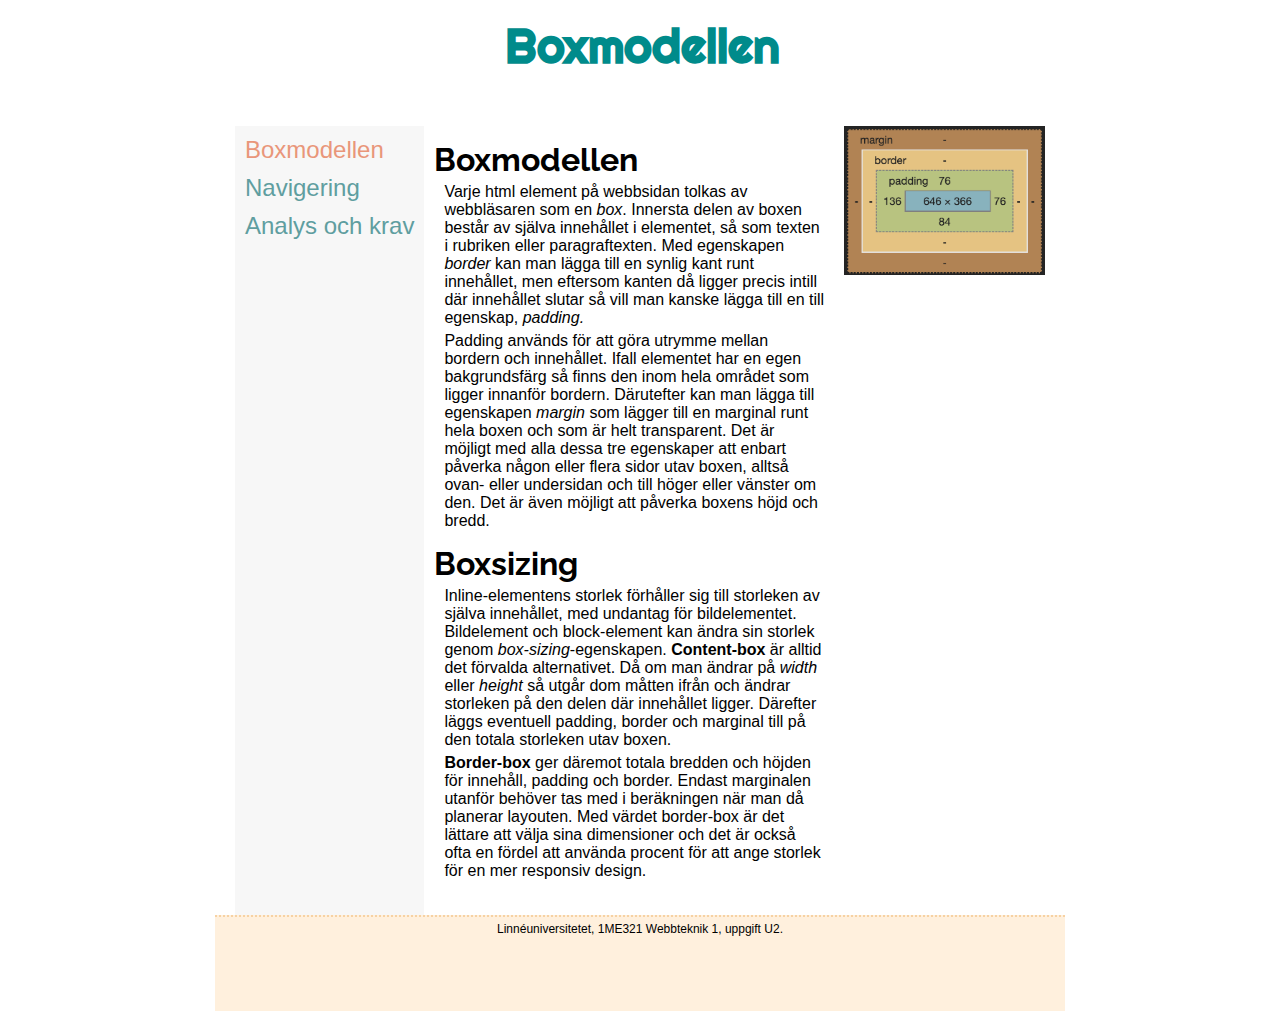
<file: index.html>
<!DOCTYPE html>
<html lang="sv">
<head>
    <meta charset="UTF-8">
    <meta name="viewport" content="width=device-width, initial-scale=1.0">
    <title>Boxmodellen</title>
    <link href="https://fonts.googleapis.com/css2?family=Righteous&display=swap" rel="stylesheet">
    <link href="https://fonts.googleapis.com/css2?family=Raleway&display=swap" rel="stylesheet">
    <link rel="stylesheet" href="style.css">
</head>
<body>
    <label for="navCheckbox" id="navIcon"></label>
    <input type="checkbox" id="navCheckbox">
    <nav>
        <ul>
            <li><a href="index.html" class="thisPage">Boxmodellen</a></li>
            <li><a href="page2.html">Navigering</a></li>
            <li><a href="page3.html">Analys och krav</a></li>
        </ul>
    </nav>
    <header>
        <h1>Boxmodellen</h1>
    </header>
    <main>
        <h1>Boxmodellen</h1>
        <p>Varje html element på webbsidan tolkas av webbläsaren som en <i>box</i>. Innersta delen av boxen består av själva innehållet i elementet, så som texten i rubriken eller paragraftexten. Med egenskapen <i>border</i> kan man lägga till en synlig kant runt innehållet, men eftersom kanten då ligger precis intill där innehållet slutar så vill man kanske lägga till en till egenskap, <i>padding.</i> </p>
        <p>Padding används för att göra utrymme mellan bordern och innehållet. Ifall elementet har en egen bakgrundsfärg så finns den inom hela området som ligger innanför bordern. Därutefter kan man lägga till egenskapen <i>margin</i> som lägger till en marginal runt hela boxen och som är helt transparent. Det är möjligt med alla dessa tre egenskaper att enbart påverka någon eller flera sidor utav boxen, alltså ovan- eller undersidan och till höger eller vänster om den. Det är även möjligt att påverka boxens höjd och bredd.</p>
        <div id="box" class="images">
            <img src="img/box.png" alt="Box med content-storlek, padding, border och margin">
        </div>
        <h1>Boxsizing</h1>
        <p>Inline-elementens storlek förhåller sig till storleken av själva innehållet, med undantag för bildelementet. Bildelement och block-element kan ändra sin storlek genom <i>box-sizing</i>-egenskapen. <strong>Content-box</strong> är alltid det förvalda alternativet. Då om man ändrar på <i>width</i> eller <i>height</i> så utgår dom måtten ifrån och ändrar storleken på den delen där innehållet ligger. Därefter läggs eventuell padding, border och marginal till på den totala storleken utav boxen.</p>
        <p><strong>Border-box</strong> ger däremot totala bredden och höjden för innehåll, padding och border. Endast marginalen utanför behöver tas med i beräkningen när man då planerar layouten. Med värdet border-box är det lättare att välja sina dimensioner och det är också ofta en fördel att använda procent för att ange storlek för en mer responsiv design.</p>
    </main>
    <aside>
        <div id="box2" class="images">
            <img src="img/box.png" alt="Box med content-storlek, padding, border och margin">
        </div>
    </aside>
    <footer>
        <p>Linnéuniversitetet, 1ME321 Webbteknik 1, uppgift U2. </p>
    </footer>
</body>
</html>
</file>
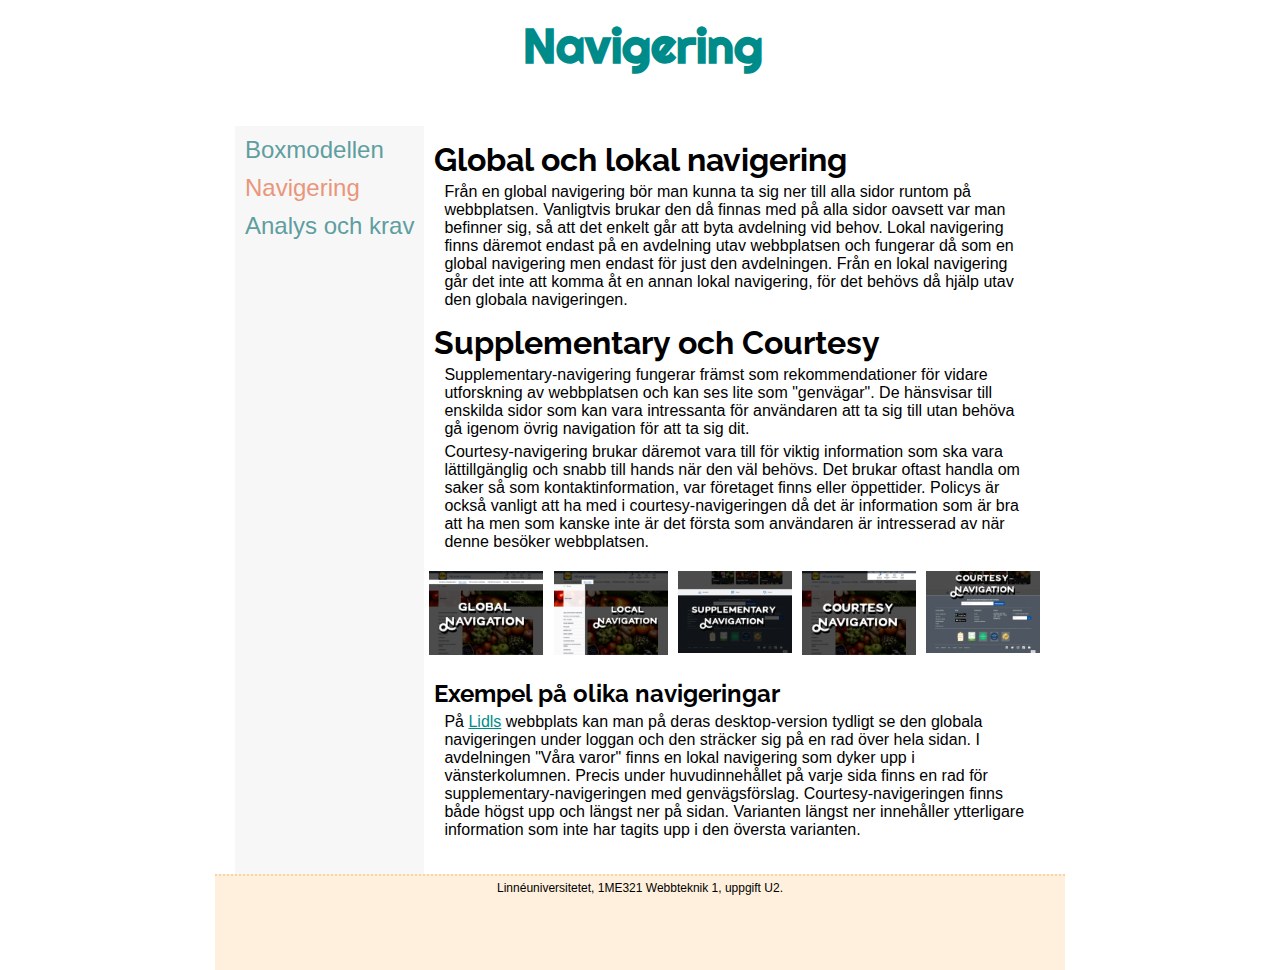
<file: page2.html>
<!DOCTYPE html>
<html lang="sv">
<head>
    <meta charset="UTF-8">
    <meta name="viewport" content="width=device-width, initial-scale=1.0">
    <title>Navigering</title>
    <link href="https://fonts.googleapis.com/css2?family=Righteous&display=swap" rel="stylesheet">
    <link href="https://fonts.googleapis.com/css2?family=Raleway&display=swap" rel="stylesheet">
    <link rel="stylesheet" href="style.css">
</head>
<body>
    <label for="navCheckbox" id="navIcon"></label>
    <input type="checkbox" id="navCheckbox">
    <nav>
        <ul>
            <li><a href="index.html">Boxmodellen</a></li>
            <li><a href="page2.html" class="thisPage">Navigering</a></li>
            <li><a href="page3.html">Analys och krav</a></li>
        </ul>
    </nav>
    <header>
        <h1>Navigering</h1>
    </header>
    <main>
        <h1>Global och lokal navigering</h1>
        <p>Från en global navigering bör man kunna ta sig ner till alla sidor runtom på webbplatsen. Vanligtvis brukar den då finnas med på alla sidor oavsett var man befinner sig, så att det enkelt går att byta avdelning vid behov. Lokal navigering finns däremot endast på en avdelning utav webbplatsen och fungerar då som en global navigering men endast för just den avdelningen. Från en lokal navigering går det inte att komma åt en annan lokal navigering, för det behövs då hjälp utav den globala navigeringen.</p>
        <h1>Supplementary och Courtesy</h1>
        <p>Supplementary-navigering fungerar främst som rekommendationer för vidare utforskning av webbplatsen och kan ses lite som "genvägar". De hänsvisar till enskilda sidor som kan vara intressanta för användaren att ta sig till utan behöva gå igenom övrig navigation för att ta sig dit.</p>
        <p>Courtesy-navigering brukar däremot vara till för viktig information som ska vara lättillgänglig och snabb till hands när den väl behövs. Det brukar oftast handla om saker så som kontaktinformation, var företaget finns eller öppettider. Policys är också vanligt att ha med i courtesy-navigeringen då det är information som är bra att ha men som kanske inte är det första som användaren är intresserad av när denne besöker webbplatsen.</p>
        <div class="images gallery">
            <div>
                <img id="img1" src="img/global-nav.jpg" alt="Bildexempel på golbal navigation">
            </div>
            <div>
                <img id="img2" src="img/local-nav.jpg" alt="Bildexempel på lokal navigation">
            </div>
            <div>
                <img id="img3" src="img/supplementary.jpg" alt="Bildexempel på supplementary navigation">
            </div>
            <div>
                <img id="img4" src="img/courtesy-top.jpg" alt="Bildexempel på courtesy navigation">
            </div>
            <div>
                <img id="img5" src="img/courtesy-bottom.jpg" alt="Bildexempel på courtesy navigation">
            </div>
        </div>
        <h2>Exempel på olika navigeringar</h2>
        <p>På <a href="https://www.lidl.se/sv" target="_blank">Lidls</a> webbplats kan man på deras desktop-version tydligt se den globala navigeringen under loggan och den sträcker sig på en rad över hela sidan. I avdelningen &quot;Våra varor&quot; finns en lokal navigering som dyker upp i vänsterkolumnen. Precis under huvudinnehållet på varje sida finns en rad för supplementary-navigeringen med genvägsförslag. Courtesy-navigeringen finns både högst upp och längst ner på sidan. Varianten längst ner innehåller ytterligare information som inte har tagits upp i den översta varianten.</p>
    </main>
    <aside>
    </aside>
    <footer>
        <p>Linnéuniversitetet, 1ME321 Webbteknik 1, uppgift U2. </p>
    </footer>
</body>
</html>
</file>
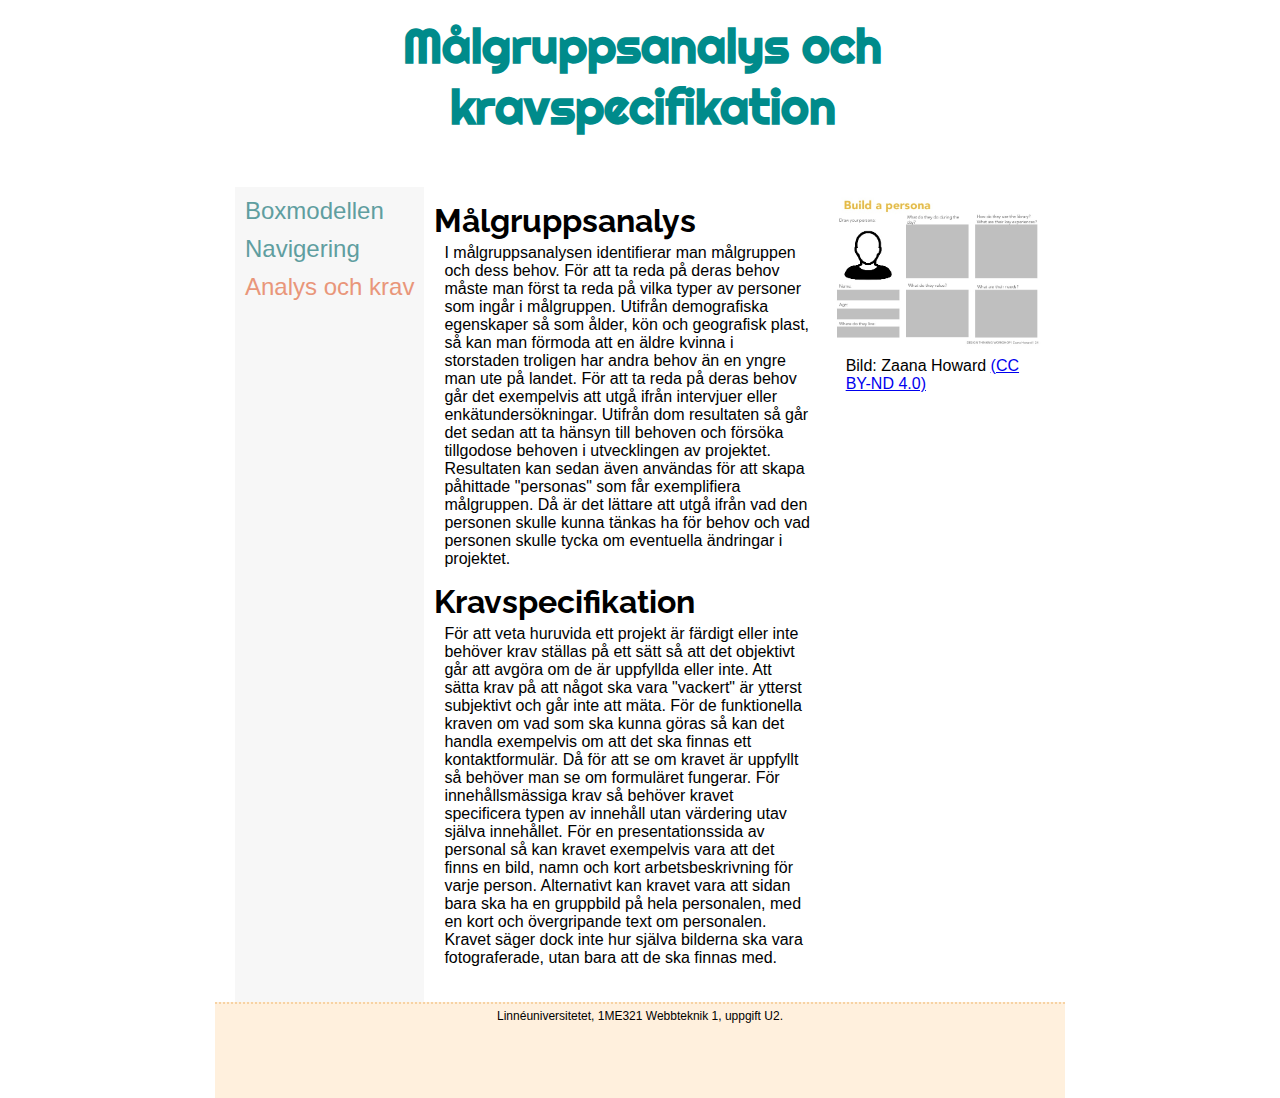
<file: page3.html>
<!DOCTYPE html>
<html lang="sv">
<head>
    <meta charset="UTF-8">
    <meta name="viewport" content="width=device-width, initial-scale=1.0">
    <title>Målgruppsanalys och kravspecifikation</title>
    <link href="https://fonts.googleapis.com/css2?family=Righteous&display=swap" rel="stylesheet">
    <link href="https://fonts.googleapis.com/css2?family=Raleway&display=swap" rel="stylesheet">
    <link rel="stylesheet" href="style.css">
</head>
<body>
    <label for="navCheckbox" id="navIcon"></label>
    <input type="checkbox" id="navCheckbox">
    <nav>
        <ul>
            <li><a href="index.html">Boxmodellen</a></li>
            <li><a href="page2.html">Navigering</a></li>
            <li><a href="page3.html" class="thisPage">Analys och krav</a></li>
        </ul>
    </nav>
    <header>
        <h1>Målgruppsanalys och kravspecifikation</h1>
    </header>
    <main>
        <h1>Målgruppsanalys</h1>
        <p>I målgruppsanalysen identifierar man målgruppen och dess behov. För att ta reda på deras behov måste man först ta reda på vilka typer av personer som ingår i målgruppen. Utifrån demografiska egenskaper så som ålder, kön och geografisk plast, så kan man förmoda att en äldre kvinna i storstaden troligen har andra behov än en yngre man ute på landet. För att ta reda på deras behov går det exempelvis att utgå ifrån intervjuer eller enkätundersökningar. Utifrån dom resultaten så går det sedan att ta hänsyn till behoven och försöka tillgodose behoven i utvecklingen av projektet. Resultaten kan sedan även användas för att skapa påhittade &quot;personas&quot; som får exemplifiera målgruppen. Då är det lättare att utgå ifrån vad den personen skulle kunna tänkas ha för behov och vad personen skulle tycka om eventuella ändringar i projektet.</p>
        <div id="persona" class="images">
            <img src="img/personas.jpg" alt="Mall för att skapa en persona">
            <p>Bild: Zaana Howard <a href="https://creativecommons.org/licenses/by-nd/4.0/" target="_blank">(CC BY-ND 4.0)</a></p>
        </div> 
        <h1>Kravspecifikation</h1>
        <p>För att veta huruvida ett projekt är färdigt eller inte behöver krav ställas på ett sätt så att det objektivt går att avgöra om de är uppfyllda eller inte. Att sätta krav på att något ska vara &quot;vackert&quot; är ytterst subjektivt och går inte att mäta. För de funktionella kraven om vad som ska kunna göras så kan det handla exempelvis om att det ska finnas ett kontaktformulär. Då för att se om kravet är uppfyllt så behöver man se om formuläret fungerar. För innehållsmässiga krav så behöver kravet specificera typen av innehåll utan värdering utav själva innehållet. För en presentationssida av personal så kan kravet exempelvis vara att det finns en bild, namn och kort arbetsbeskrivning för varje person. Alternativt kan kravet vara att sidan bara ska ha en gruppbild på hela personalen, med en kort och övergripande text om personalen. Kravet säger dock inte hur själva bilderna ska vara fotograferade, utan bara att de ska finnas med.</p>
    </main>
    <aside>
        <div id="persona2" class="images">
            <img src="img/personas.jpg" alt="Mall för att skapa en persona">
            <p>Bild: Zaana Howard <a href="https://creativecommons.org/licenses/by-nd/4.0/" target="_blank">(CC BY-ND 4.0)</a></p>
        </div> 
    </aside>
    <footer>
        <p>Linnéuniversitetet, 1ME321 Webbteknik 1, uppgift U2. </p>
    </footer>
</body>
</html>
</file>
<file: style.css>
@charset "UTF-8";

* {
    margin: 0;
    padding: 0;
}

html {
    font-size: 16px;
}

body {
    font-family: 'Segoe UI', Tahoma, Geneva, Verdana, sans-serif;
    margin: 0 auto;
    max-width: 850px;
}


/* Style for header */
header h1 {
    font-family: 'Righteous', cursive;
    font-size: 2rem;
    text-align: center;
    color: darkcyan;
    clear: both;
}


/* Style for main page */
h1, h2, h3 {
    font-family: 'Raleway', Calibri, 'Trebuchet MS', sans-serif;
    margin-top: 15px;
    margin-left: 5px;
}

p {
    margin: 5px 15px 5px 15px;
}

main a:link {
    color: darkcyan;
}

main a:visited {
    color: rgb(64, 55, 121);
}

main a:hover, a:active {
    color: darkslategray;
}


/*   ----- Navigation -----   */
#navIcon {
    background-image: url(/img/menuicon.png);
    display: block;
    cursor: pointer;
    width: 24px;
    height: 24px;
    float: right;
    margin: 20px;
}

#navCheckbox {
    display: none;
}

#navCheckbox ~ nav {
    display: none;
}

#navCheckbox:checked ~ nav {
    display: block;
}

nav ul {
    list-style: none;
    margin: 0;
    padding: 5px;
}

nav ul li {
    padding: 5px;
}

nav a {
    text-decoration: none;
    font-size: 1.45rem;
}

nav a:link, a:visited {
    color: cadetblue;
}

nav a:hover, a:active {
    color: darkcyan;
}

nav a.thisPage {
    color: darksalmon;
}
/*   ----- END of Navigation -----   */


/* Styles for images */
img {
    max-width: 100%;
}

.images {
    display: flex;
    justify-content: center;
}

.gallery {
    display: grid;
    grid-template-columns: minmax(50px, 150px) minmax(50px, 150px);
    grid-template-rows: auto;
    grid-gap: 10px;
    grid-template-areas: 
    "img1  img2"
    "img3  img4"
    "img5  .";
}

#img1 {
    grid-area: img1;
}
#img2 {
    grid-area: img2;
}
#img3 {
    grid-area: img3;
}
#img4 {
    grid-area: img4;
}
#img5 {
    grid-area: img5;
}

.gallery img {
    transition-property: all;
    transition-duration: 0.75s;
    transition-timing-function: ease-in-out;
    z-index: 1;
    position: relative;
}


.gallery img:hover, .gallery img:active {
    transform: rotate(15deg) scale(1.75);
    z-index: 100;
}

#persona {
    flex-direction: column;
    align-self: center;
}

#box2 {
    display: none;
}

#persona2 {
    display: none;
}

/* Style for footer */
footer {
    background-color: #fff0dd;
    border-top: 2px dotted rgb(247, 210, 163);
    padding-bottom: 20px;
}

footer p {
    font-size: 0.75rem;
    text-align: center;
}


/*   ----- Media Queries -----   */

/* Change navigation */
@media screen and (min-width: 450px) {
    #navIcon {
        display: none;
    }

    #navCheckbox ~ nav {
        display: block;
        background-color: rgb(247, 247, 247);
    }

    nav a {
        font-size: 1.25rem;
    }

    nav ul {
        display: flex;
        flex-direction: row; 
        flex-wrap: wrap;
        justify-content: space-around;
    }

    nav li:hover, li:active {
        background-color: rgb(255, 241, 205);
    }

    main {
        margin: 0 20px;
    }

}

/* Change presentation of images */
@media screen and (min-width: 660px) {
    #box {
        float: right;
        width: 300px;
        margin: 20px;
    }
    #persona {
        float: left;
        width: 250px; 
    }
    
    .gallery {
        display: flex;
        justify-content: center;
        margin: 20px 0px 20px 0px;
    }

    main {
        margin: 0 70px;
    }
    
}

/* Creates grid-layout for desktop version */
@media screen and (min-width: 800px) {
    nav a {
        font-size: 1.5rem;
    }

    nav ul {
        display: flex;
        flex-direction: column; 
        flex-wrap: wrap;
    }

    nav li {
        align-self: stretch;
    }

    body {
        display: grid;
        grid-auto-rows: min-content;
        grid-template-columns: 15px auto auto auto 15px;
        grid-template-areas: 
        "header  header  header  header  header"
        ".       nav     main    aside   ."
        "footer  footer  footer  footer  footer";
        grid-column-gap: 5px;
    }

    header {
        grid-area: header;
    }
    nav {
        grid-area: nav;
    }
    main {
        grid-area: main;
        padding-bottom: 30px;
    }
    aside {
        grid-area: aside;
    }
    footer {
        grid-area: footer;
        padding-bottom: 70px;
    }

    header h1 {
        font-size: 3rem;
        padding-bottom: 50px;
    }

    #box {
        display: none;
    }

    #persona {
        display: none;
    }

    #box2 {
        display: block;
    }

    #persona2 {
        display: block;
    }

    main {
        margin: 0 auto;
    }

}
</file>
